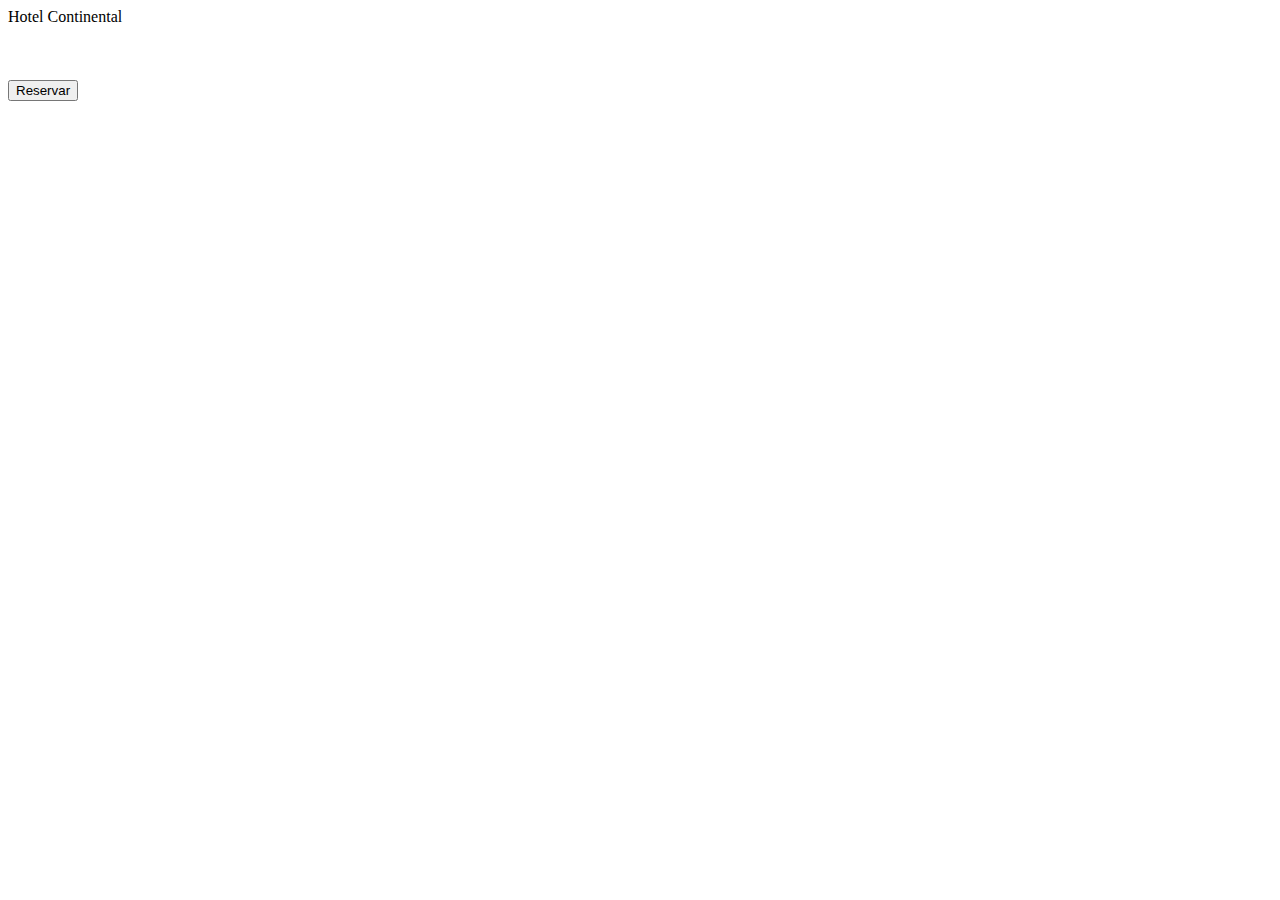
<file: src/main/resources/templates/index.html>
<!DOCTYPE html>

<html xmlns="http://www.w3.org/1999/xhtml" xmlns:th="http://www.thymeleaf.org">
    <head>
        <title>Página principal</title>
        
        <meta http-equiv="Content-Type" content="text/html; charset=UTF-8"/>
    </head>
    <body>
        <div>Hotel Continental</div>
        
        <img th:src="@{/images/Hotel Continental.png}" height="50px">
        
        <br/>
        <a href="/reservar">
            <button type="button">Reservar</button>
        </a><br/>
        
    </body>
</html>
</file>
